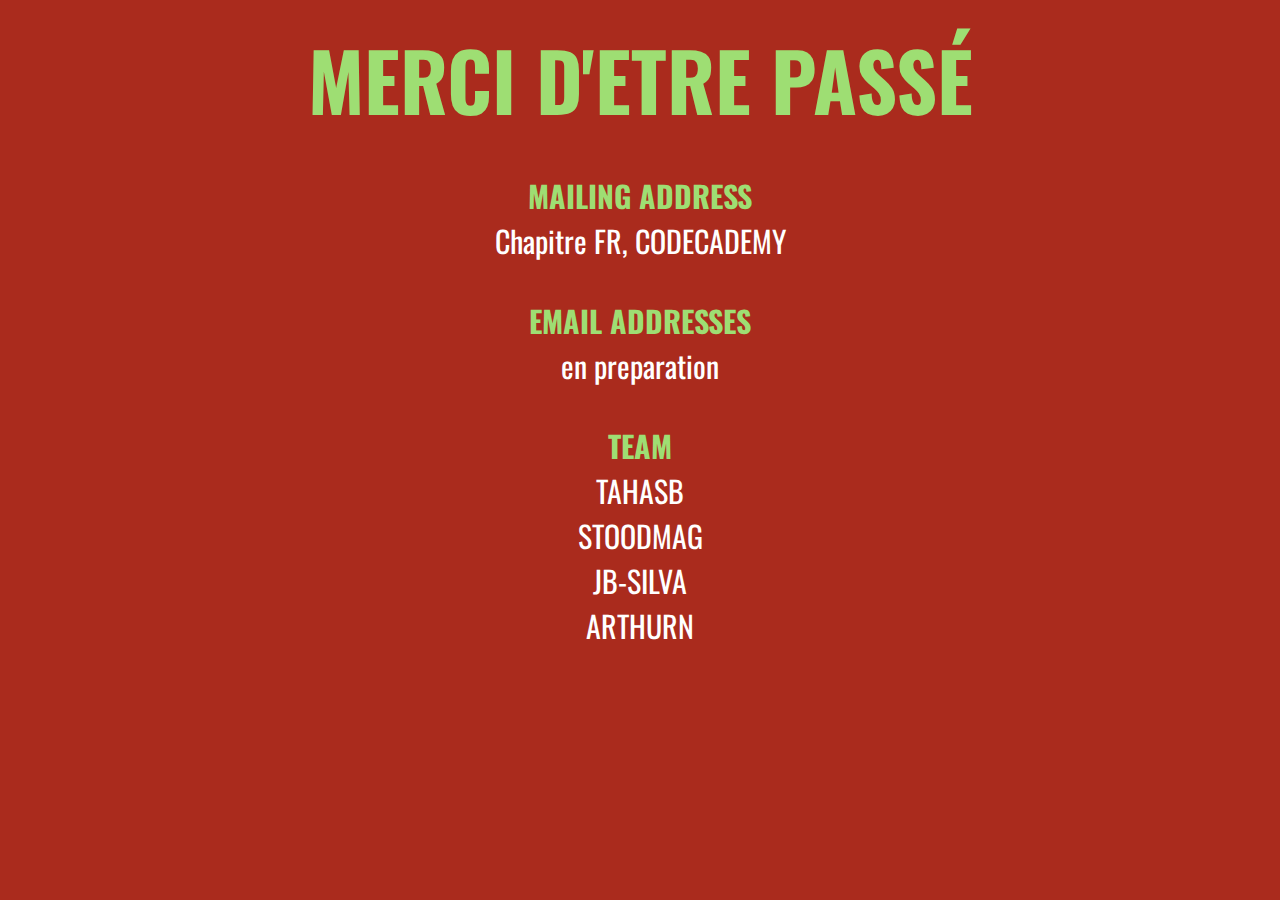
<file: last.html>
<!DOCTYPE html>
<html lang="en">
  <head>
    <meta charset="UTF-8" />
    <meta
      name="viewport"
      content="width=device-width, initial-scale=1, shrink-to-fit=no"
    />
    <link rel="preconnect" href="https://fonts.gstatic.com" />
    <link
      href="https://fonts.googleapis.com/css2?family=Oswald:wght@500&display=swap"
      rel="stylesheet"
    />
    <link rel="stylesheet" href="last.css" />
    <title>MIXED MESSAGE</title>
  </head>
  <body>
    <h1>MERCI D'ETRE PASSÉ</h1>
    <div class="info">
      <h3>MAILING ADDRESS</h3>
      <p>Chapitre FR, CODECADEMY</p>
      <h3>EMAIL ADDRESSES</h3>
      <p>en preparation</p>
      <h3>TEAM</h3>
      <p>
        TAHASB <br />
        STOODMAG <br />
        JB-SILVA <br />
        ARTHURN
      </p>
    </div>
  </body>
</html>
</file>
<file: last.css>
* {
  padding: 0;
  margin: 0;
}

body {
  height: 100vh;
  background-color: #aa2b1d;
  font-family: "Oswald", sans-serif;
  text-align: center;
}

h1,
h3 {
  color: #9ede73;
  padding-top: 35px;
}

h1 {
  font-size: 5rem;
  padding-top: 20px;
}

h3 {
  font-size: 30px;
}

p {
  color: white;
  font-size: 30px;
}
</file>
